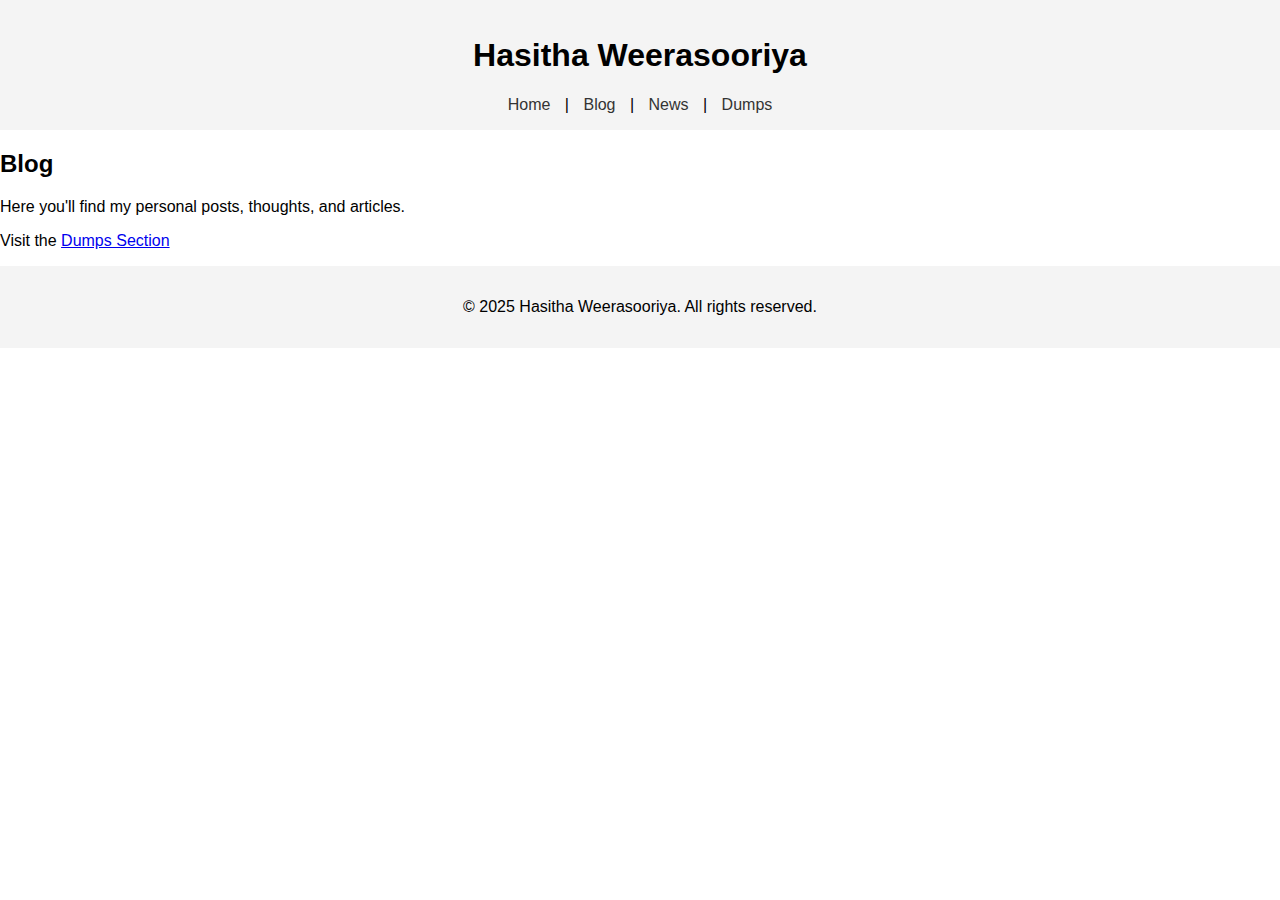
<file: blog.html>
<!DOCTYPE html>
<html lang="en">
<head>
  <meta charset="UTF-8">
  <title>Blog | Hasitha</title>
  <link rel="stylesheet" href="style.css">
</head>
<body>
  <div id="header"></div>
  <main>
    <h2>Blog</h2>
    <p>Here you'll find my personal posts, thoughts, and articles.</p>
    <p>Visit the <a href="dumps.html">Dumps Section</a></p>
  </main>
  <div id="footer"></div>
  <script src="js/include.js"></script>
  <script>
    loadHTML("header", "header.html");
    loadHTML("footer", "footer.html");
  </script>
</body>
</html>
</file>
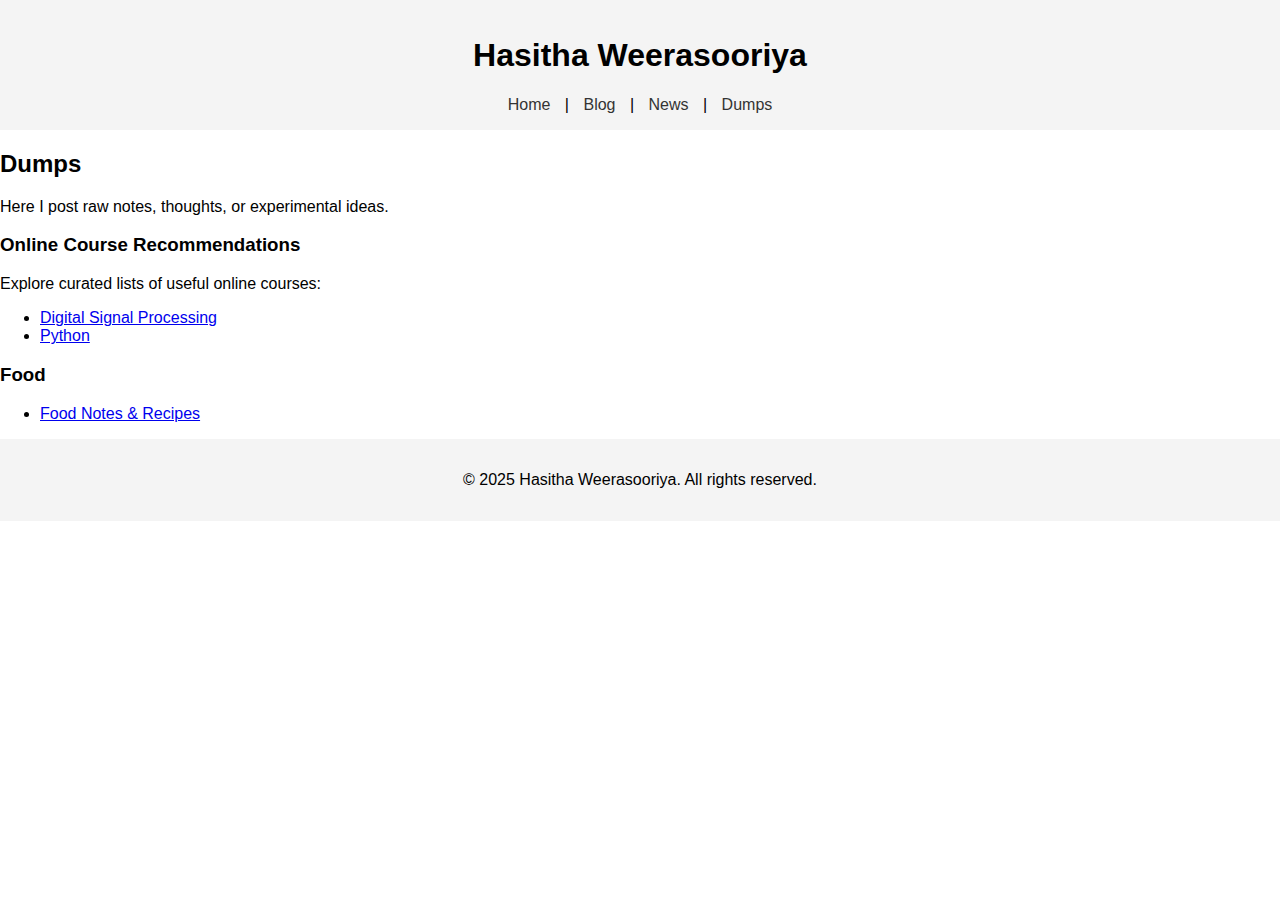
<file: dumps.html>
<!DOCTYPE html>
<html lang="en">
<head>
  <meta charset="UTF-8">
  <title>Dumps | Blog | Hasitha</title>
  <link rel="stylesheet" href="style.css">
</head>
<body>
  <div id="header"></div>
  <main>
    <h2>Dumps</h2>
    <p>Here I post raw notes, thoughts, or experimental ideas.</p>

       <!----------------------------------------------------------- --> 
    <section id="online-courses">
  <h3>Online Course Recommendations</h3>
  <p>Explore curated lists of useful online courses:</p>
      
  <ul>
    <li>
      <a href="dumps/online-courses/dsp.html">Digital Signal Processing</a>
    </li>
    
    <li>
      <a href="dumps/online-courses/python.html">Python</a>
    </li>

    
    <!-- You can add more topics here later -->
  </ul>
</section>

    <section id="food-section">
  <h3>Food</h3>
  <ul>
    <li><a href="dumps/food/food.html">Food Notes & Recipes</a></li>
  </ul>
</section>

    
  </main>
  <div id="footer"></div>
  <script src="js/include.js"></script>
  <script>
    loadHTML("header", "header.html");
    loadHTML("footer", "footer.html");
  </script>
</body>
</html>
</file>
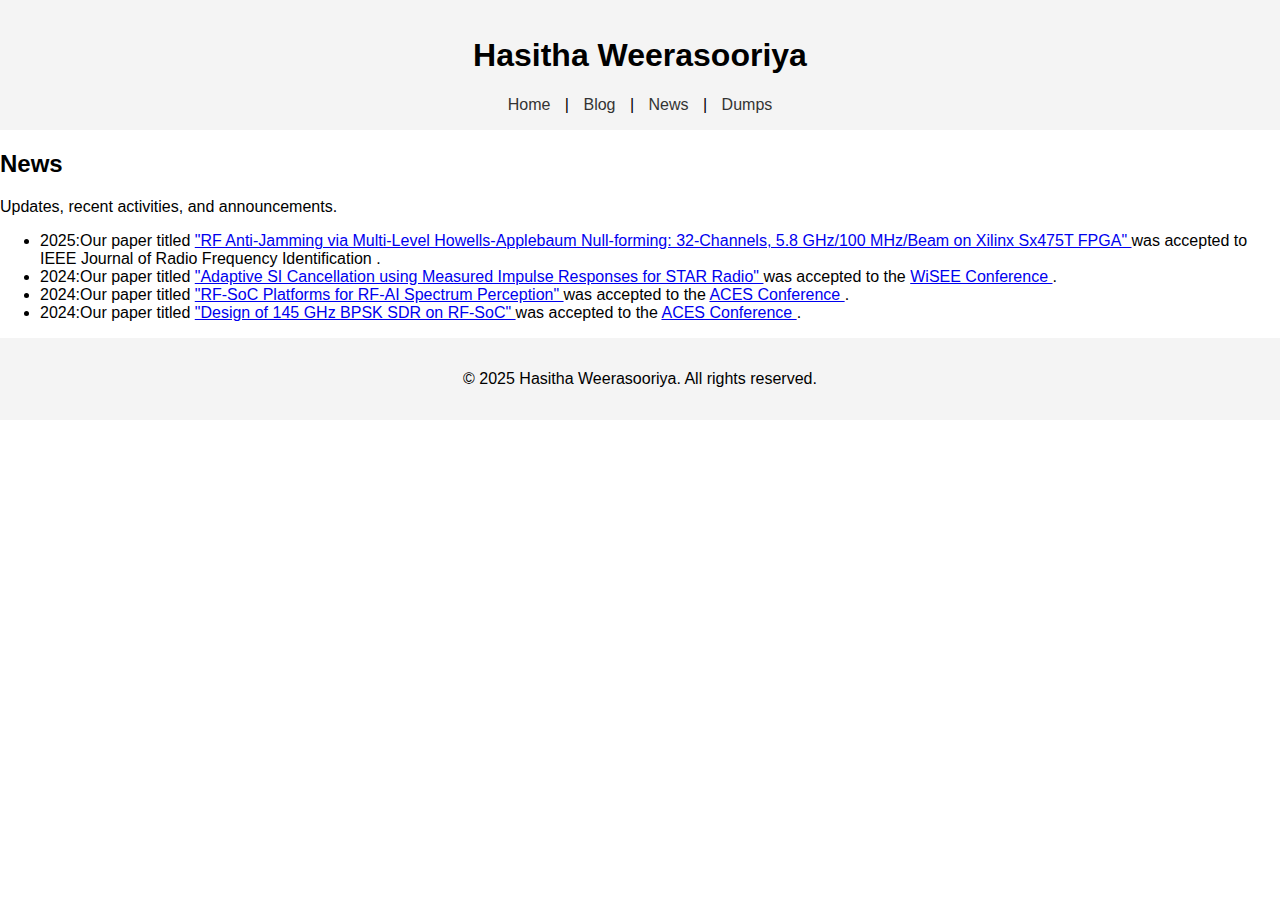
<file: news.html>
<!DOCTYPE html>
<html lang="en">
<head>
  <meta charset="UTF-8">
  <title>News | Hasitha</title>
  <link rel="stylesheet" href="style.css">
</head>
<body>
  <div id="header"></div>
  <main>
    <h2>News</h2>
    <p>Updates, recent activities, and announcements.</p>

     <!-- Section for news items -->
    <ul>

          <li>
        2025:Our paper titled 
        <a href="https://ieeexplore.ieee.org/abstract/document/11038918" target="_blank">
          "RF Anti-Jamming via Multi-Level Howells-Applebaum Null-forming: 32-Channels, 5.8 GHz/100 MHz/Beam on Xilinx Sx475T FPGA"
        </a> 
        was accepted to IEEE Journal of Radio Frequency Identification
        </a>.
      </li>


      

            <li>
        2024:Our paper titled 
        <a href="https://ieeexplore.ieee.org/abstract/document/10850319" target="_blank">
          "Adaptive SI Cancellation using Measured Impulse Responses for STAR Radio"
        </a> 
        was accepted to the 
        <a href="https://attend.ieee.org/wisee-2024/" target="_blank">
          WiSEE Conference
        </a>.
      </li>


      <li>
        2024:Our paper titled 
        <a href="https://ieeexplore.ieee.org/abstract/document/10580375" target="_blank">
          "RF-SoC Platforms for RF-AI Spectrum Perception"
        </a> 
        was accepted to the 
        <a href="https://aces-society.org/conference/Orlando_2024/" target="_blank">
          ACES Conference
        </a>.
      </li>


      <li>
        2024:Our paper titled 
        <a href="https://ieeexplore.ieee.org/abstract/document/10580085" target="_blank">
          "Design of 145 GHz BPSK SDR on RF-SoC"
        </a> 
        was accepted to the 
        <a href="https://aces-society.org/conference/Orlando_2024/" target="_blank">
          ACES Conference
        </a>.
      </li>
    </ul>

    <!-- End of section -news -->

    
  </main>
  <div id="footer"></div>
  <script src="js/include.js"></script>
  <script>
    loadHTML("header", "header.html");
    loadHTML("footer", "footer.html");
  </script>
</body>
</html>
</file>
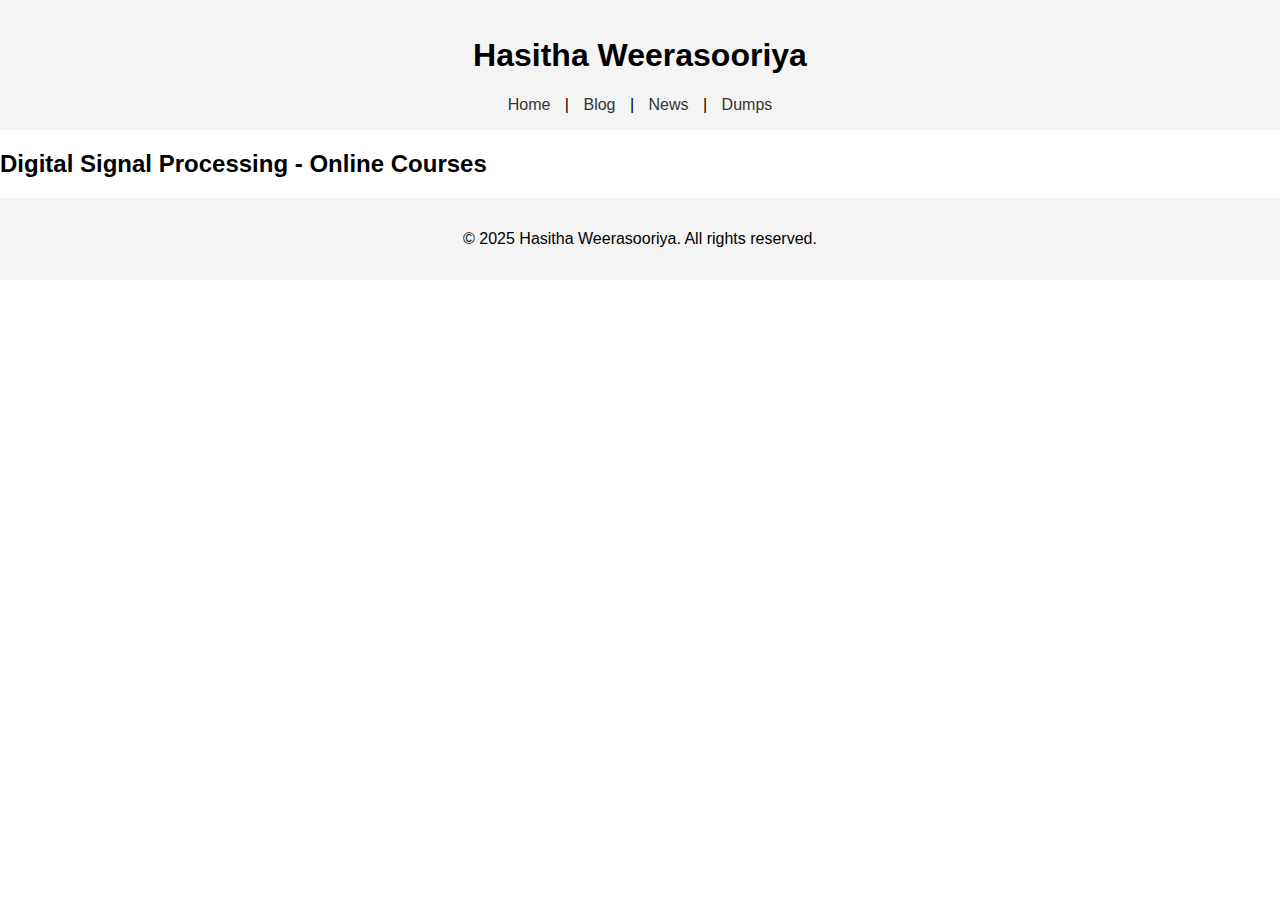
<file: dumps/online-courses/dsp.html>
<!DOCTYPE html>
<html lang="en">
<head>
  <meta charset="UTF-8">
  <title>DSP Courses | Hasitha</title>
  <link rel="stylesheet" href="../../style.css">
</head>
<body>
  <div id="header"></div>
  <main>
    <h2>Digital Signal Processing - Online Courses</h2>
  </main>
  <div id="footer"></div>
  <script src="../../js/include.js"></script>
  <script>
    loadHTML("header", "../../header.html");
    loadHTML("footer", "../../footer.html");
  </script>
</body>
</html>
</file>
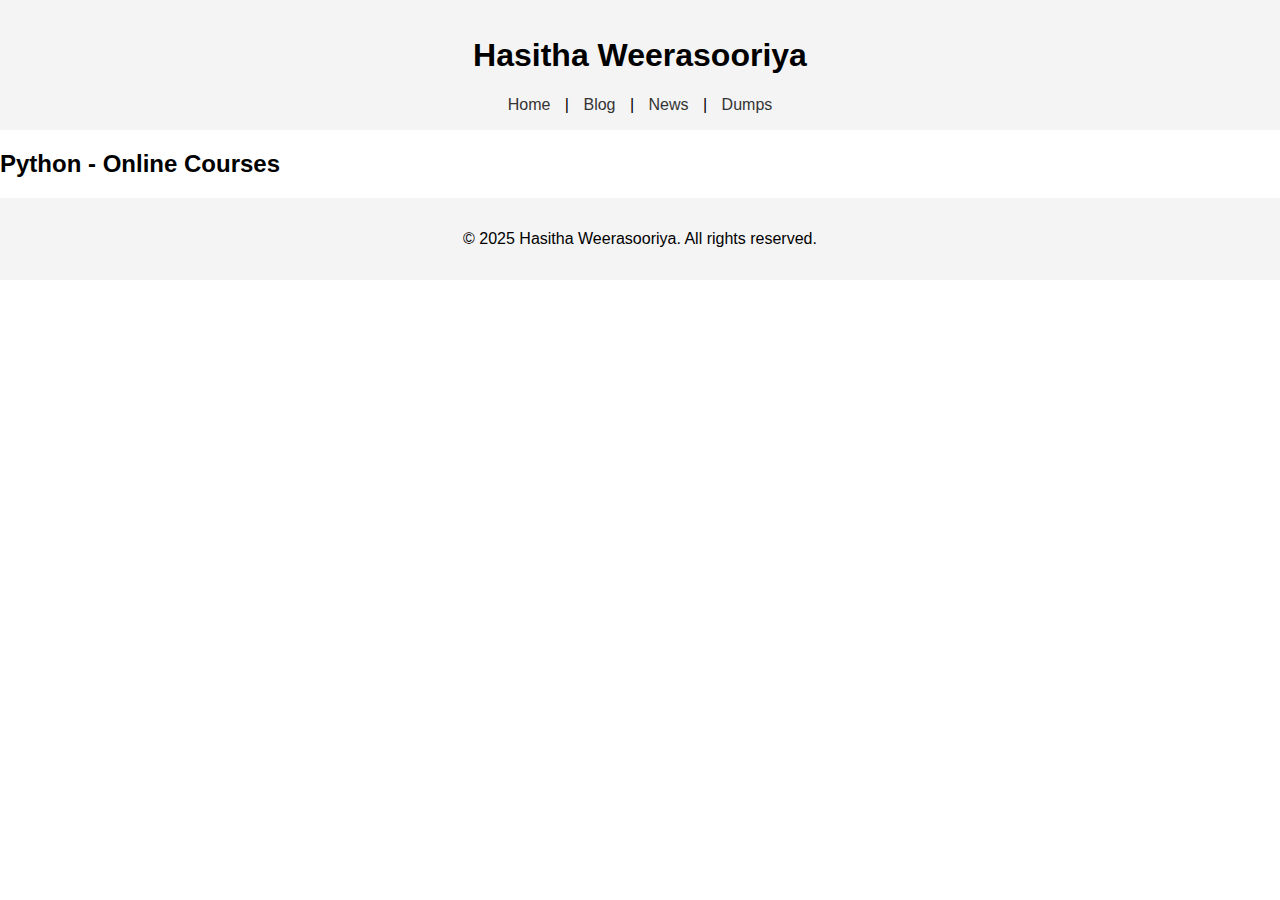
<file: dumps/online-courses/python.html>
<!DOCTYPE html>
<html lang="en">
<head>
  <meta charset="UTF-8">
  <title>DSP Courses | Hasitha</title>
  <link rel="stylesheet" href="../../style.css">
</head>
<body>
  <div id="header"></div>
  <main>
    <h2>Python - Online Courses</h2>
  </main>
  <div id="footer"></div>
  <script src="../../js/include.js"></script>
  <script>
    loadHTML("header", "../../header.html");
    loadHTML("footer", "../../footer.html");
  </script>
</body>
</html>
</file>
<file: style.css>
body {
  font-family: Arial, sans-serif;
  margin: 0;
  padding: 0;
}
header, footer {
  background-color: #f4f4f4;
  padding: 1em;
  text-align: center;
}
nav a {
  margin: 0 10px;
  text-decoration: none;
  color: #333;
}
</file>
